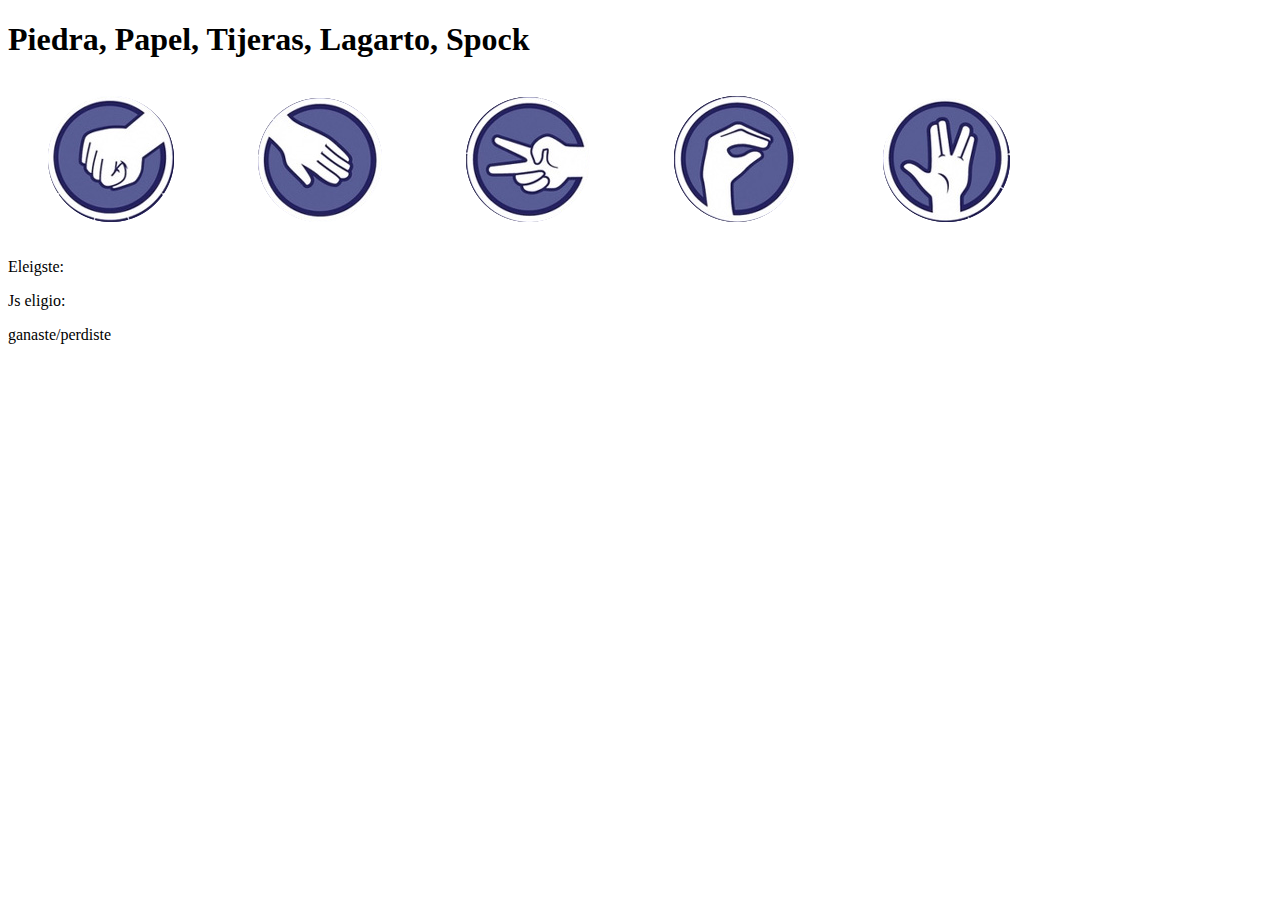
<file: index.html>
<!DOCTYPE html>
		<html lang="en">
		<head>
			<meta charset="UTF-8">
			<title>Piedra, Papel, Tijeras, Lagarto, Spock</title>
			<link rel="stylesheet" type="text/css" href="css/estilos.css">
		</head>
		<body>
				<h1>Piedra, Papel, Tijeras, Lagarto, Spock</h1>
				<div class="opciones">
					<a href="#">
						<figure class="Piedra">
							<img src="img/Piedra.png"/>
						</figure>
					</a>
					<a href="#">
						<figure class="Papel">
							<img src="img/Papel.png"/>
						</figure>
					</a>
					<a href="#">
						<figure class="Tijeras">
							<img src="img/Tijeras.png"/>
						</figure>
					</a>
					<a href="#">
						<figure class="Lagarto">
							<img src="img/Lagarto.png"/>
						</figure>
					</a>
					<a href="#">
						<figure class="Spock">
							<img src="img/Spock.png"/>
						</figure>
					</a>
				</div>
				<div class="sucesos">
					<p class="opcionusuario">
						Eleigste: 
					</p>
					<p class="opcionmaquina">
						Js eligio:
					</p>
					<p class="conclusion">
						ganaste/perdiste
					</p>
				</div>
			<script src="jquery-1.11.1.min.js"></script>
			<script type="text/javascript" src="js/game.js"></script>
		</body>
		</html>
</file>
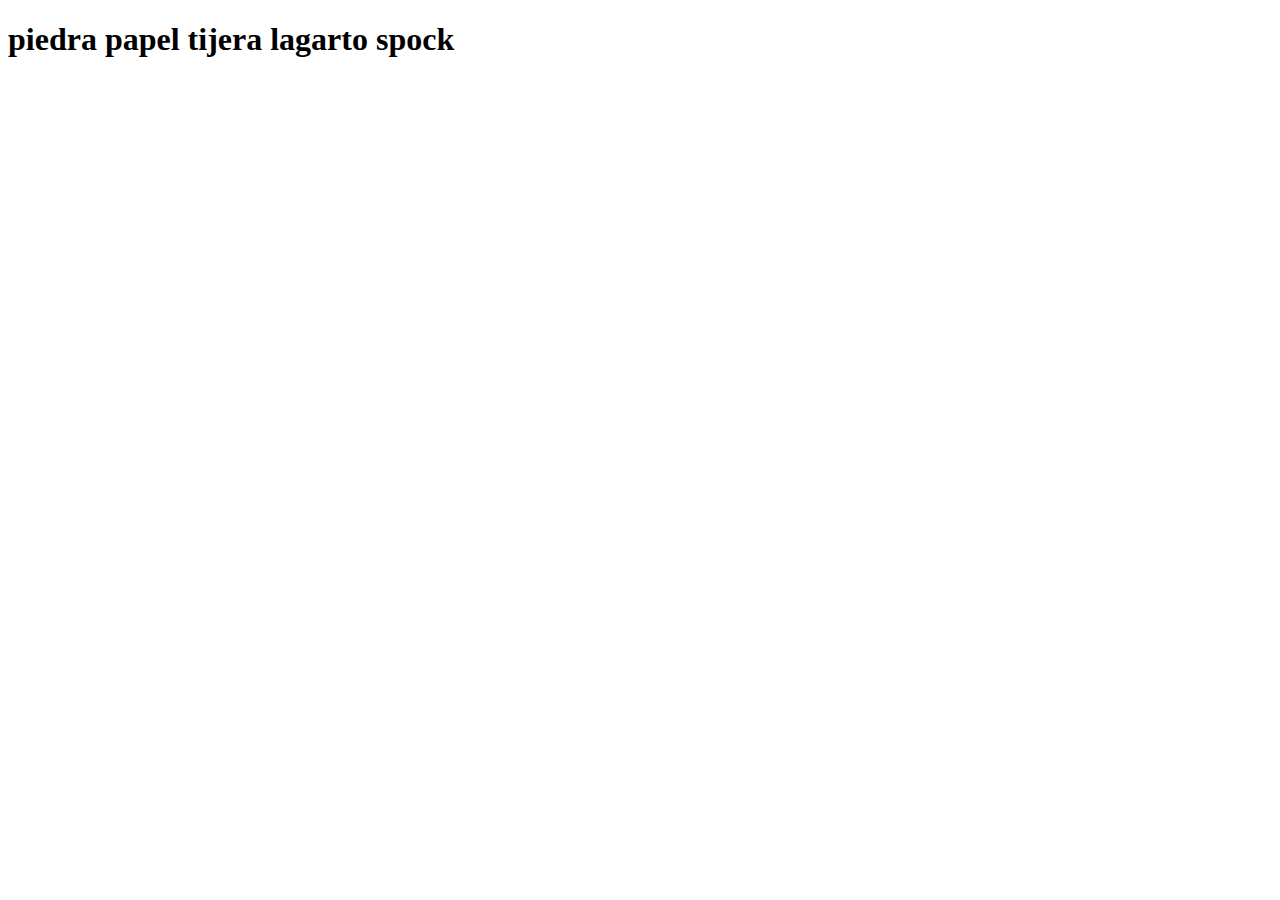
<file: lagartospock.html>
<!DOCTYPE html>
<html>
<head>
	<meta charset= "utf-8"/>
	<title>piedra papel tijera lagarto spock</title>
	<script type="text/javascript" src="lagartospock.js">
	</script>
</head>
<body>
	<h1>piedra papel tijera lagarto spock</h1>
</body>
</html>
</file>
<file: css/estilos.css>
body
{
	font-size: 16px;
}
.opciones a
{
	display: inline-block;
}
</file>
